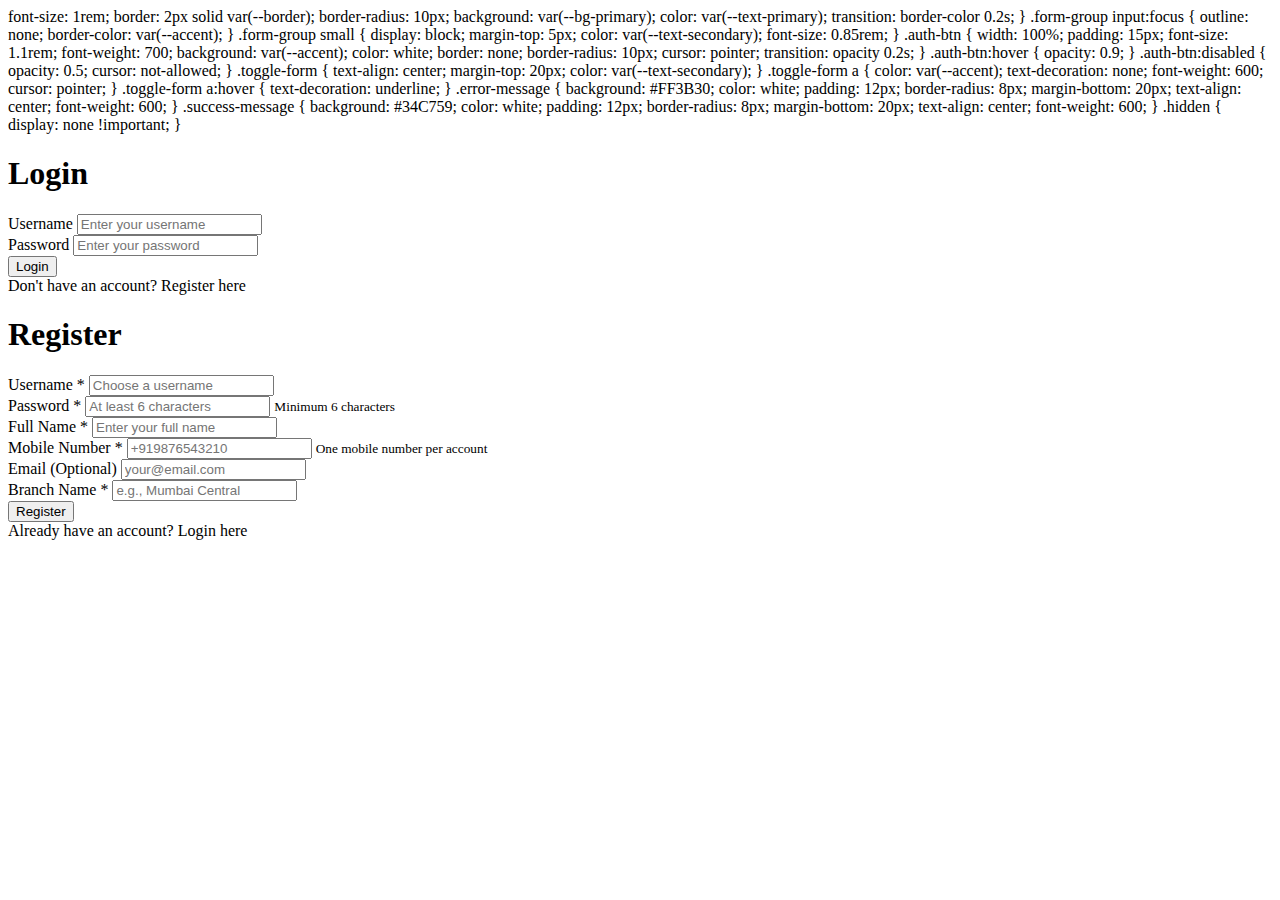
<file: frontend/login.html>
<!DOCTYPE html>
<html lang="en">

font-size: 1rem;
border: 2px solid var(--border);
border-radius: 10px;
background: var(--bg-primary);
color: var(--text-primary);
transition: border-color 0.2s;
}

.form-group input:focus {
outline: none;
border-color: var(--accent);
}

.form-group small {
display: block;
margin-top: 5px;
color: var(--text-secondary);
font-size: 0.85rem;
}

.auth-btn {
width: 100%;
padding: 15px;
font-size: 1.1rem;
font-weight: 700;
background: var(--accent);
color: white;
border: none;
border-radius: 10px;
cursor: pointer;
transition: opacity 0.2s;
}

.auth-btn:hover {
opacity: 0.9;
}

.auth-btn:disabled {
opacity: 0.5;
cursor: not-allowed;
}

.toggle-form {
text-align: center;
margin-top: 20px;
color: var(--text-secondary);
}

.toggle-form a {
color: var(--accent);
text-decoration: none;
font-weight: 600;
cursor: pointer;
}

.toggle-form a:hover {
text-decoration: underline;
}

.error-message {
background: #FF3B30;
color: white;
padding: 12px;
border-radius: 8px;
margin-bottom: 20px;
text-align: center;
font-weight: 600;
}

.success-message {
background: #34C759;
color: white;
padding: 12px;
border-radius: 8px;
margin-bottom: 20px;
text-align: center;
font-weight: 600;
}

.hidden {
display: none !important;
}
</style>
</head>

<body>
    <div class="auth-container">
        <div class="auth-box">
            <!-- Login Form -->
            <div id="login-form">
                <h1 class="auth-title">Login</h1>
                <div id="login-error" class="error-message hidden"></div>

                <div class="form-group">
                    <label for="login-username">Username</label>
                    <input type="text" id="login-username" placeholder="Enter your username" required>
                </div>

                <div class="form-group">
                    <label for="login-password">Password</label>
                    <input type="password" id="login-password" placeholder="Enter your password" required>
                </div>

                <button class="auth-btn" onclick="handleLogin()">Login</button>

                <div class="toggle-form">
                    Don't have an account? <a onclick="showRegister()">Register here</a>
                </div>
            </div>

            <!-- Registration Form -->
            <div id="register-form" class="hidden">
                <h1 class="auth-title">Register</h1>
                <div id="register-error" class="error-message hidden"></div>
                <div id="register-success" class="success-message hidden"></div>

                <div class="form-group">
                    <label for="reg-username">Username *</label>
                    <input type="text" id="reg-username" placeholder="Choose a username" required>
                </div>

                <div class="form-group">
                    <label for="reg-password">Password *</label>
                    <input type="password" id="reg-password" placeholder="At least 6 characters" required>
                    <small>Minimum 6 characters</small>
                </div>

                <div class="form-group">
                    <label for="reg-name">Full Name *</label>
                    <input type="text" id="reg-name" placeholder="Enter your full name" required>
                </div>

                <div class="form-group">
                    <label for="reg-mobile">Mobile Number *</label>
                    <input type="tel" id="reg-mobile" placeholder="+919876543210" required>
                    <small>One mobile number per account</small>
                </div>

                <div class="form-group">
                    <label for="reg-email">Email (Optional)</label>
                    <input type="email" id="reg-email" placeholder="your@email.com">
                </div>

                <div class="form-group">
                    <label for="reg-branch">Branch Name *</label>
                    <input type="text" id="reg-branch" placeholder="e.g., Mumbai Central" required>
                </div>

                <button class="auth-btn" onclick="handleRegister()">Register</button>

                <div class="toggle-form">
                    Already have an account? <a onclick="showLogin()">Login here</a>
                </div>
            </div>
        </div>
    </div>

    <script>
        // Check if already logged in
        const token = localStorage.getItem('authToken');
        if (token) {
            // Verify token
            fetch('/verify_token', {
                method: 'POST',
                headers: { 'Content-Type': 'application/json' },
                body: JSON.stringify({ token: token })
            })
                .then(res => res.json())
                .then(data => {
                    if (data.status === 'success') {
                        window.location.href = '/';
                    }
                });
        }

        function showRegister() {
            document.getElementById('login-form').classList.add('hidden');
            document.getElementById('register-form').classList.remove('hidden');
        }

        function showLogin() {
            document.getElementById('register-form').classList.add('hidden');
            document.getElementById('login-form').classList.remove('hidden');
        }

        async function handleLogin() {
            const username = document.getElementById('login-username').value;
            const password = document.getElementById('login-password').value;
            const errorDiv = document.getElementById('login-error');

            if (!username || !password) {
                errorDiv.textContent = 'Please fill in all fields';
                errorDiv.classList.remove('hidden');
                return;
            }

            try {
                const response = await fetch('/login', {
                    method: 'POST',
                    headers: { 'Content-Type': 'application/json' },
                    body: JSON.stringify({ username, password })
                });

                const data = await response.json();

                if (data.status === 'success') {
                    localStorage.setItem('authToken', data.token);
                    localStorage.setItem('userName', data.user.name);
                    localStorage.setItem('userBranch', data.user.branch);
                    window.location.href = '/';
                } else {
                    errorDiv.textContent = data.message;
                    errorDiv.classList.remove('hidden');
                }
            } catch (error) {
                errorDiv.textContent = 'Network error. Please try again.';
                errorDiv.classList.remove('hidden');
            }
        }

        async function handleRegister() {
            const username = document.getElementById('reg-username').value;
            const password = document.getElementById('reg-password').value;
            const name = document.getElementById('reg-name').value;
            const mobile = document.getElementById('reg-mobile').value;
            const email = document.getElementById('reg-email').value;
            const branch = document.getElementById('reg-branch').value;

            const errorDiv = document.getElementById('register-error');
            const successDiv = document.getElementById('register-success');

            errorDiv.classList.add('hidden');
            successDiv.classList.add('hidden');

            if (!username || !password || !name || !mobile || !branch) {
                errorDiv.textContent = 'Please fill in all required fields (*)';
                errorDiv.classList.remove('hidden');
                return;
            }

            try {
                const response = await fetch('/register', {
                    method: 'POST',
                    headers: { 'Content-Type': 'application/json' },
                    body: JSON.stringify({ username, password, name, mobile, email, branch })
                });

                const data = await response.json();

                if (data.status === 'success') {
                    successDiv.textContent = 'Registration successful! Redirecting to login...';
                    successDiv.classList.remove('hidden');
                    setTimeout(() => showLogin(), 2000);
                } else {
                    errorDiv.textContent = data.message;
                    errorDiv.classList.remove('hidden');
                }
            } catch (error) {
                errorDiv.textContent = 'Network error. Please try again.';
                errorDiv.classList.remove('hidden');
            }
        }

        // Enter key support
        document.getElementById('login-password').addEventListener('keypress', (e) => {
            if (e.key === 'Enter') handleLogin();
        });
    </script>
</body>

</html>
</file>
